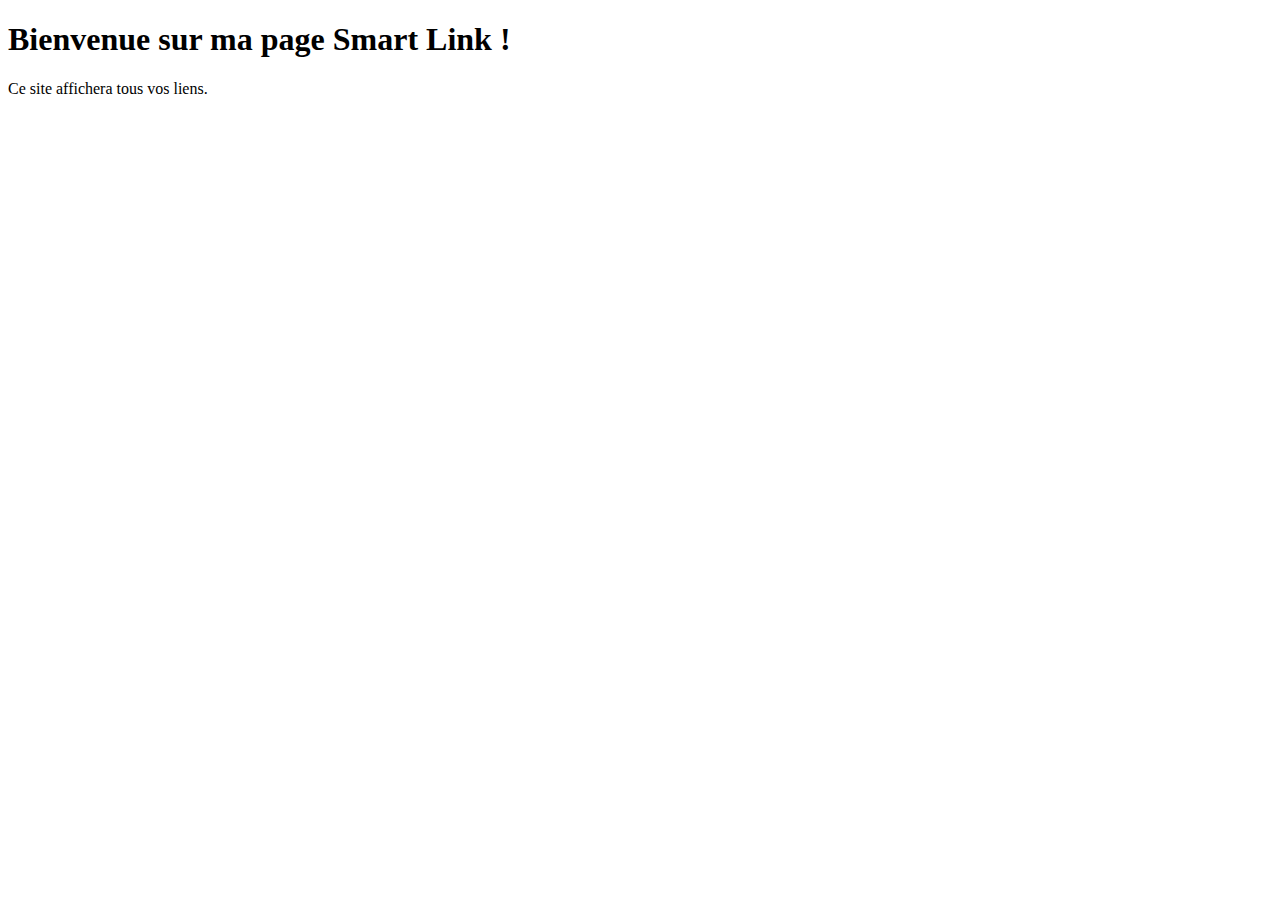
<file: templates/index.html>
<!DOCTYPE html>
<html lang="en">
<head>
    <meta charset="UTF-8">
    <meta name="viewport" content="width=device-width, initial-scale=1.0">
    <title>My Smart Link</title>
</head>
<body>
    <h1>Bienvenue sur ma page Smart Link !</h1>
    <p>Ce site affichera tous vos liens.</p>
</body>
</html>
</file>
